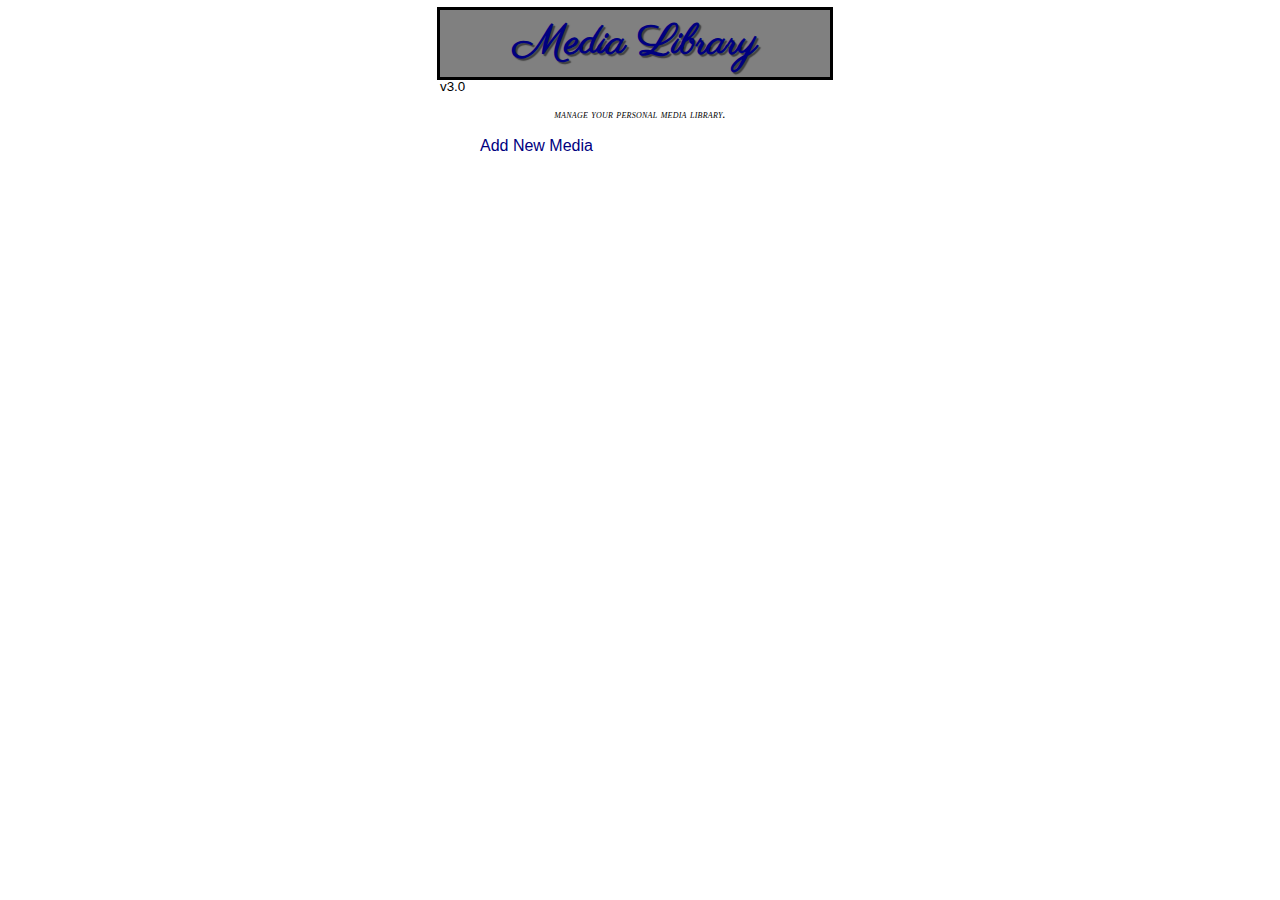
<file: index.html>
<!DOCTYPE html>
    <!--
    Full Sail University
    Visual Frameworks
    Monica Peters
    Web App Part 4
    Week 4 Project 4
    Due Thursday Feb. 23rd 2012
    index.html
    -->
<html lang="en">
	<head>
		<title>Media Library Home</title>
		<meta type="charset" content = "utf-8" />
		<meta type="robots" content="index,follow" />
		<meta type="viewport" content="user-scalable=no, width=device-width" />
		<meta type="description" content="Manage your personal media library" />
		<meta type="keywords" content = "media library, add media, monica peters, vfw" />
		<link rel="stylesheet" href="css/styles.css" type="text/css" />
		<link href='http://fonts.googleapis.com/css?family=Parisienne' rel='stylesheet' type='text/css'>
		<!--[if lt IE 9]>
			<script src="//html5shiv.googlecode.com/svn/trunk/html5.js"></script>
		<![endif]-->
	</head>
	<body>
		<header>
			<h1><a href="index.html">Media Library</a></h2>
			<small>v3.0</small>
		</header>
			<article><p>Manage your personal media library.</p></article>
			<section>
				<nav>
					<ul id="numlist">
						<li><a href="additem.html" id="addNew">Add New Media</a></li>
					</ul>
				</nav>
			</section>
			<footer></footer>
			<script type="text/javascript" src="js/main.js"></script>
	</body>
</html>
</file>
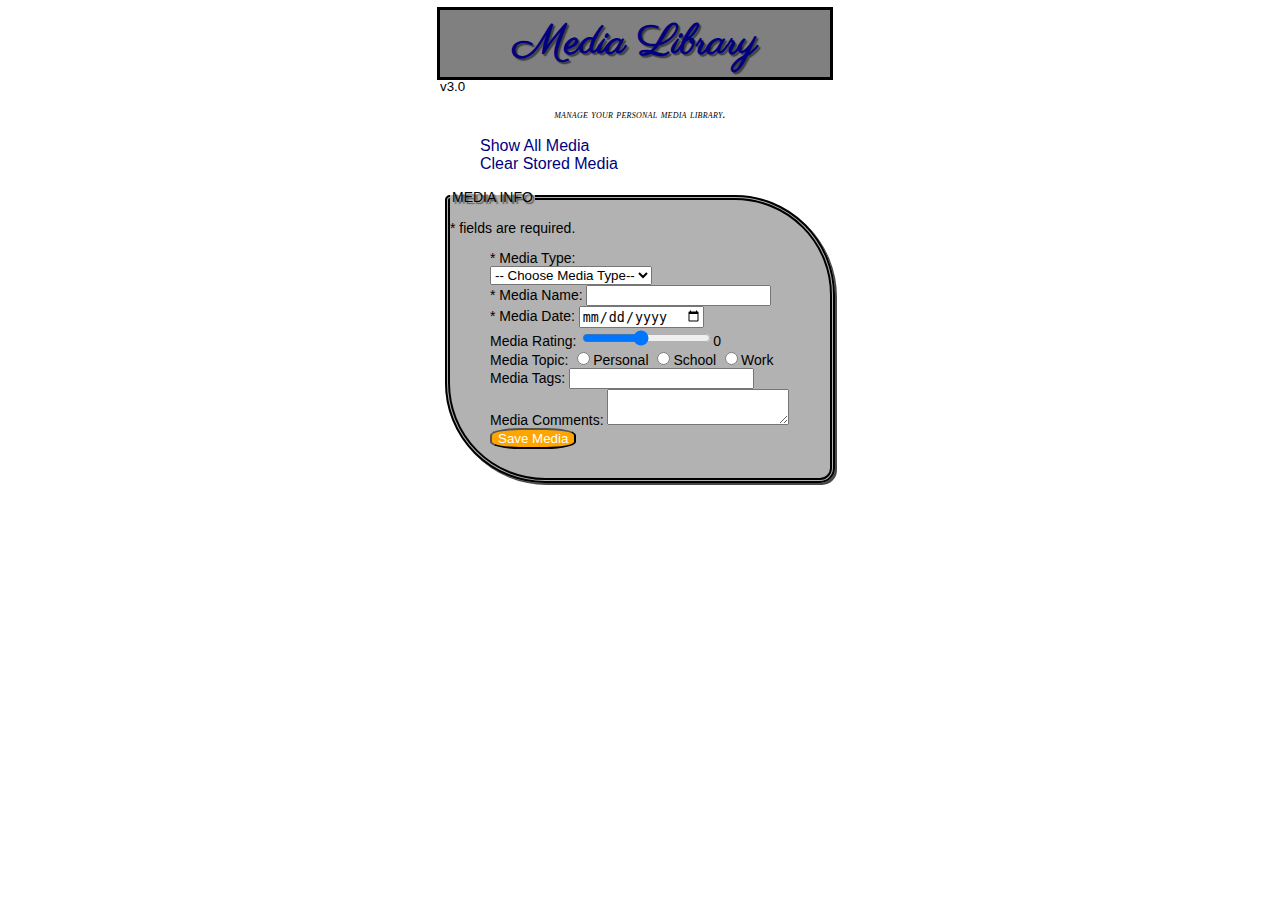
<file: additem.html>
<!DOCTYPE html>
    <!--
    Full Sail University
    Visual Frameworks
    Monica Peters
    Web App Part 4
    Week 4 Project 4
    Due Thursday Feb. 23rd 2012
    additem.html
    -->
<html lang="en">
	<head>
		<title>Media Library v3.0</title>
		<meta type="charset" content = "utf-8" />
		<meta type="robots" content="index,follow" />
		<meta type="viewport" content="user-scalable=no, width=device-width" />
		<meta type="description" content="Manage your personal media library" />
		<meta type="keywords" content = "media library, add media, monica peters, vfw" />
		<link rel="stylesheet" href="css/styles.css" type="text/css" />
		<link href='http://fonts.googleapis.com/css?family=Parisienne' rel='stylesheet' type='text/css'>
		<!--[if lt IE 9]>
			<script src="//html5shiv.googlecode.com/svn/trunk/html5.js"></script>
		<![endif]-->
	</head>
	<body>
		<header>
			<h1><a href="index.html">Media Library</a></h2>
			<small>v3.0</small>
		</header>
		<article><p>Manage your personal media library.</p></article>	
		<article>
			<section>
				<nav>
					<ul id="numlist">
						<li><a href="additem.html" id="addNew" style="display:none;">Add New Media</a></li>
						<li><a href="#" id="displayLink">Show All Media</a></li> 
						<li><a href="#" id="clear"> Clear Stored Media</a></li>
					</ul>
				</nav>
			</section>
				<form action="#" method="post" id="mediaForm">
					<fieldset id="mediaFieldSet">
						<legend>MEDIA INFO</legend>
						<span>* fields are required.</span>
							<ul id="media">
								<li id="select"><label for="mtype">* Media Type:</label><br /></li>
								<li id="medianame"><label for="mname">* Media Name: </label> <input type="text" id="mname" /></li>
								<li id="mediadate"><label for="mdate">* Media Date: </label> <input type="date" id="mdate" placeholder="day/month/year" /></li>
								<li id="mediarating"><label for="mrating">Media Rating: </label><input type="range" min="1" max="10" name="rating" value="5" id="mrating"><output onclick="value=mrating.value">0</output></li>
								<li id="mediatopics"><label for="mtopic">Media Topic:</label>  
									<input type="radio" value="personal" id="personal" name="mtopics" /><label for="personal">Personal</label>
									<input type="radio" value="school" id="school" name="mtopics" /><label for="school">School</label>
									<input type="radio" value="work" id="work" name="mtopics" /><label for="work">Work</label>
								</li>
								<li id="mediatags"><label for="mtags">Media Tags:</label> <input type="text" id="mtags" /></li>
								<li id="mediacomments"><label for="mcomments">Media Comments:</label> <textarea id="mcomments" /></textarea></li>
								<input type="submit" value="Save Media" id="submit" /> <br />
							</ul>
					</fieldset>
				</form>
		</article>
		<footer></footer>
		<script type="text/javascript" src="js/json.js"></script>
		<script type="text/javascript" src="js/main.js"></script>
	</body>
</html>
</file>
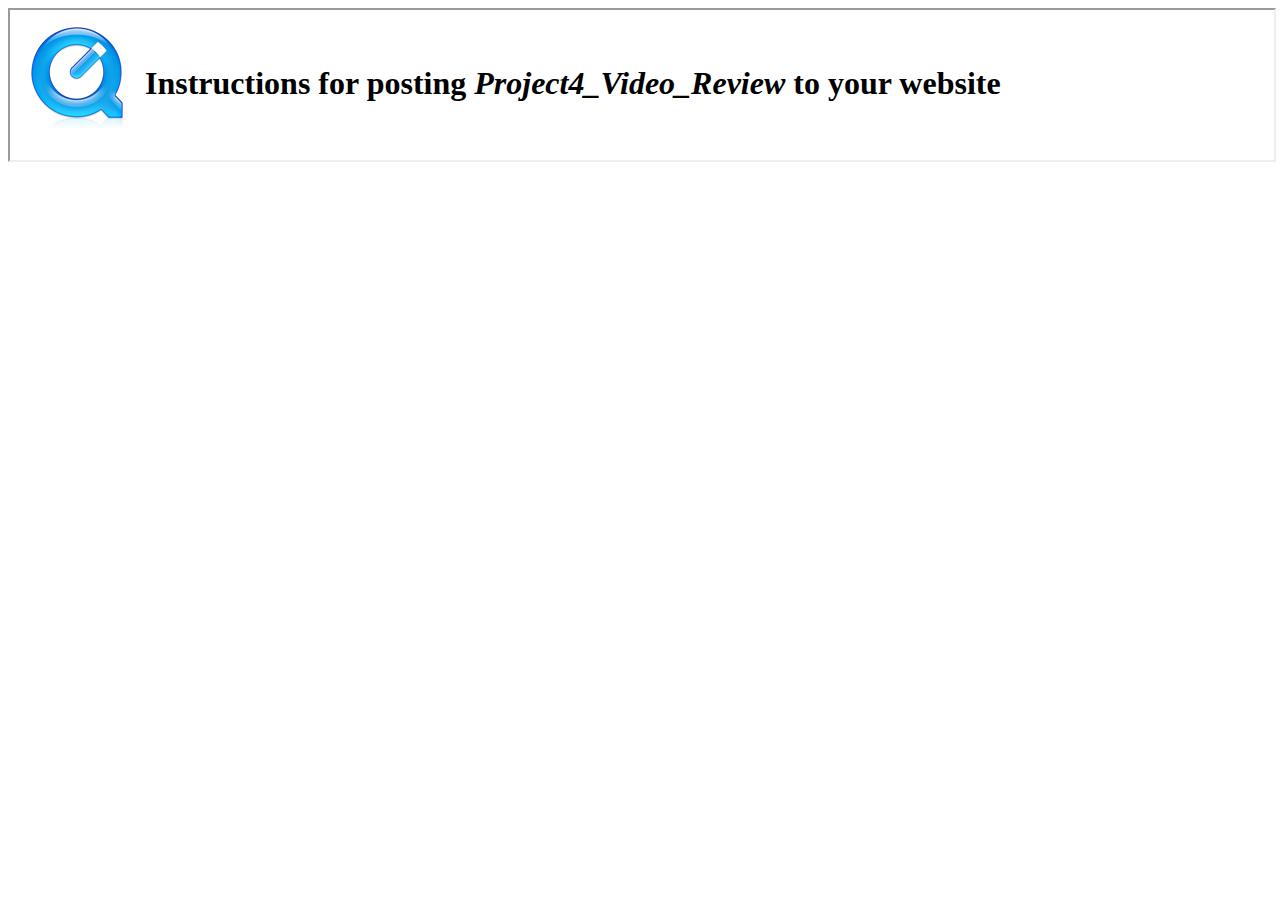
<file: Project4_Video_Review/iFrame.html>
<?xml version="1.0" encoding="utf-8" ?>
<!DOCTYPE html PUBLIC "-//W3C//DTD XHTML 1.0 Strict//EN" "http://www.w3.org/TR/xhtml1/DTD/xhtml1-strict.dtd">
<html>
    <head>
    </head>    
    <body>
        <iframe src=Resources/Project4_Video_Review.html width="100%" height="100%">
            <p>Your browser does not support iframes.</p>
        </iframe>
    </body>
</html>
</file>
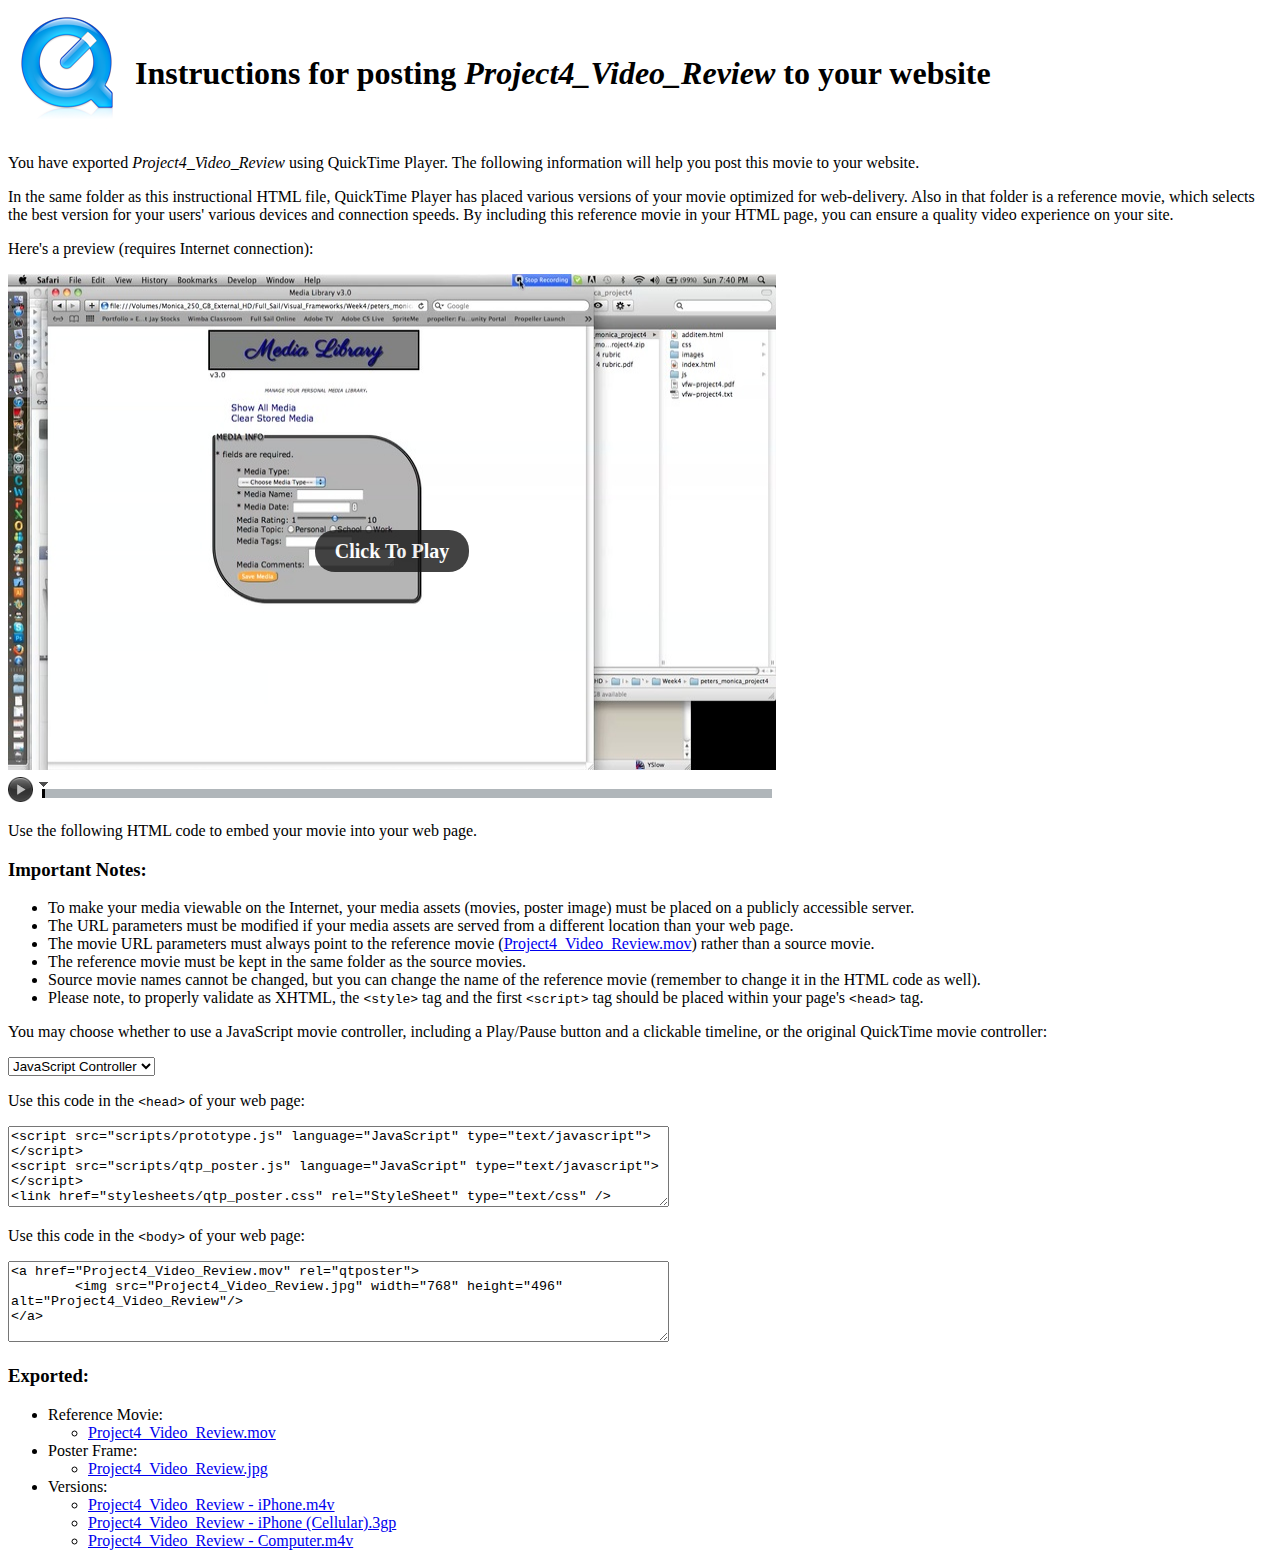
<file: Project4_Video_Review/Resources/Project4_Video_Review.html>
<?xml version="1.0" encoding="utf-8" ?>
<!DOCTYPE html PUBLIC "-//W3C//DTD XHTML 1.0 Strict//EN" "http://www.w3.org/TR/xhtml1/DTD/xhtml1-strict.dtd">
<html>
<head>
	<title>QuickTime Player - Export for Web - Project4_Video_Review</title>
	<meta http-equiv="Content-Type" content="application/xhtml+xml; charset=utf-8" />
	<script src="scripts/prototype.js" language="JavaScript" type="text/javascript"></script>
	<script src="scripts/qtp_poster.js" language="JavaScript" type="text/javascript"></script>
	<script language="JavaScript" type="text/javascript">
		var setJSControllerEnabled = function(enabled) {
			var poster = document.getElementsByClassName("QTP")[0].poster;
			if(enabled)
				poster.controller.element.style.display = "";
			else
				poster.controller.element.style.display = "none";
			poster.attributes.controller = enabled ? "false" : "true";
			document.getElementById(enabled ? "jscontrollerenabled" : "jscontrollerdisabled").style.display = "";
			document.getElementById(enabled ? "jscontrollerdisabled" : "jscontrollerenabled").style.display = "none";
			if(poster.movie)
				poster.movie.element.SetControllerVisible(!enabled);
		}		
	</script>
	<script language="JavaScript" type="text/javascript">QTP.Poster.prototype.clickText = "Click To Play";</script>
	<link href="stylesheets/qtp_poster.css" rel="StyleSheet" type="text/css" />
</head>
<body>

<table>
	<tr>
		<td><img src="images/essentials_quicktime20070611.png" alt="QuickTime"/></td>
		<td><h1>Instructions for posting <i>Project4_Video_Review</i> to your website</h1></td>
	</tr>
</table>

<div id="summary">
	<p>You have exported <i>Project4_Video_Review</i> using QuickTime Player.  The following information will help you post this movie to your website.</p>
	<p>In the same folder as this instructional HTML file, QuickTime Player has placed various versions of your movie optimized for web-delivery. Also in that folder is a reference movie, which selects the best version for your users' various devices and connection speeds. By including this reference movie in your HTML page, you can ensure a quality video experience on your site.</p>
	<p>Here's a preview (requires Internet connection):</p>
</div>

<a href="Project4_Video_Review.mov" rel="qtposter">
	<img src="Project4_Video_Review.jpg" width="768" height="496" alt="Project4_Video_Review" />
</a>

<div id="textembed">
	<p>Use the following HTML code to embed your movie into your web page.</p>
	<h3>Important Notes:</h3>
	<ul>
		<li>To make your media viewable on the Internet, your media assets (movies, poster image) must be placed on a publicly accessible server.</li>
		<li>The URL parameters must be modified if your media assets are served from a different location than your web page.</li>
		<li>The movie URL parameters must always point to the reference movie (<a href="Project4_Video_Review.mov">Project4_Video_Review.mov</a>) rather than a source movie.</li>
		<li>The reference movie must be kept in the same folder as the source movies.</li>
		<li>Source movie names cannot be changed, but you can change the name of the reference movie (remember to change it in the HTML code as well).</li>
		<li>Please note, to properly validate as XHTML, the <code>&lt;style&gt;</code> tag and the first <code>&lt;script&gt;</code> tag should be placed within your page's <code>&lt;head&gt;</code> tag.</li>
	</ul>

	<p>You may choose whether to use a JavaScript movie controller, including a Play/Pause button and a clickable timeline, or the original QuickTime movie controller:</p>
	<div id="controllerswitch">
	<select onchange="setJSControllerEnabled(this.options[this.selectedIndex].value == 'true');">
		<option value="true" selected>JavaScript Controller</option>
		<option value="false">QuickTime Controller</option>
	</select>
	</div>


<p>Use this code in the <code>&lt;head&gt;</code> of your web page:</p>
<textarea rows="5" cols="80">
&lt;script src="scripts/prototype.js" language="JavaScript" type="text/javascript"&gt;&lt;/script&gt;
&lt;script src="scripts/qtp_poster.js" language="JavaScript" type="text/javascript"&gt;&lt;/script&gt;
&lt;link href="stylesheets/qtp_poster.css" rel="StyleSheet" type="text/css" /&gt;
</textarea>

<p>Use this code in the <code>&lt;body&gt;</code> of your web page:</p>
<textarea rows="5" cols="80" id="jscontrollerenabled">
&lt;a href="Project4_Video_Review.mov" rel="qtposter"&gt;
	&lt;img src="Project4_Video_Review.jpg" width="768" height="496" alt="Project4_Video_Review"/&gt;
&lt;/a&gt;
</textarea>
<textarea rows="5" cols="80" id="jscontrollerdisabled" style="display:none">
&lt;a href="Project4_Video_Review.mov" rel="qtposter" jscontroller="false"&gt;
	&lt;img src="Project4_Video_Review.jpg" width="768" height="496" alt="Project4_Video_Review"/&gt;
&lt;/a&gt;
</textarea>
</div>

<div id="exportlog">
<h3>Exported:</h3>
<ul>
	<li>Reference Movie:
		<ul><li><a href="Project4_Video_Review.mov" alt="Project4_Video_Review">Project4_Video_Review.mov</a></li></ul>
	</li>
	<li>Poster Frame:
		<ul><li><a href="Project4_Video_Review.jpg" alt="Project4_Video_Review">Project4_Video_Review.jpg</a></li></ul>
	</li>
	<li>Versions:
		<ul>
		<li><a href="Project4_Video_Review%20-%20iPhone.m4v">Project4_Video_Review - iPhone.m4v</a></li>
		<li><a href="Project4_Video_Review%20-%20iPhone%20%28Cellular%29.3gp">Project4_Video_Review - iPhone (Cellular).3gp</a></li>
		<li><a href="Project4_Video_Review%20-%20Computer.m4v">Project4_Video_Review - Computer.m4v</a></li>
		</ul>
	</li>
</ul>
</div>

</body>
</html>
</file>
<file: css/styles.css>
/*
    Full Sail University
    Visual Frameworks
    Monica Peters
    Web App Part 4
    Week 4 Project 4
    Due Thursday Feb. 23rd 2012
    styles.css
*/


/* add multiple browser support */
article, aside, figure, footer, header, hgroup, nav, section {
	display:block;
}

body { 
	font-family: Verdana, Arial, Helvetica, san-serif;
	width: 400px;
	margin: auto;
	padding: 10px;
	overflow: scroll;
} 


/*LAYOUT*/

section { 
	display: block;
} 

header { 
	display: block;
} 

nav { 
	display: block;
} 

footer { 
	display: block;
} 

article { 
	display: inline;
} 

div#items {
	font-family: san-serif;
	display: block;
	width: auto;
	height: auto;
	margin: auto;
	padding: 5px;
	outline: dashed;
	color: navy;
	font-weight: normal;
	line-height: 1.2em;
	text-transform: lowercase;
	background-color: #ffd8d3;
}


/*LINKS*/

a { 
	outline: none;
	text-decoration: none;
	color: navy;
} 

/*pseudoclass*/
a:hover {
	outline: 1px dotted blue;
	text-decoration: underline;
}


/*TYPOGRAPHY*/

h1 { 
	/* Parisienne imported from google fonts http://www.google.com/webfonts */
	font-family: Parisienne;
	font-size: 42px;
	margin: 0px;
	padding: 5px;
	border: 1px navy;
	background: grey;
	outline: solid;
	width: 95%;
	display: ;
	overflow: ;
	visibility: ;
	word-wrap: ;
	text-align: center;
	text-shadow: 2px 2px 1px rgba(0,0,0,0.5);
} 

p { 
	color: #000000;
	/*font-style: italic;
	/*font-family: Verdana, Arial, Helvetica;
	/*font-weight: normal;
	/*line-height: 1.2em;
	/*style, variant, weight, size/line-height, font-family*/
	font: italic small-caps normal 12px/1.2em Verdana;
	letter-spacing: .02em;
	text-align: center;
	/* negative to left. positive to right*/
	/*text-indent: -600px;*/
	text-transform: lowercase;
} 


/*FORMS*/

legend { 
	text-shadow: 2px 2px 1px rgba(0,0,0,0.5);
} 

/* rounded box */
fieldset { 
	display: block;
	text-decoration: none;
	border: 5px double;
	color: #000000;
	background-color: rgba(0,0,0,0.3);
	text-align: left;
	font-size: 14px;
	margin: 5px 5px 9px 5px;
	padding: 15px 0;
	position: relative;
	-moz-border-radius: 25px;
	border-radius: 25px;
	border-top-left-radius: 5px;
	border-top-right-radius: 100px;
	border-bottom-right-radius: 15px;
	border-bottom-left-radius: 100px;
	-webkit-box-shadow: 2px 2px 0 0 rgba(72,72,72,1);
	-moz-box-shadow: 2px 2px 0 0 rgba(72,72,72,1);
	box-shadow: 2px 2px 0 0 rgba(72,72,72,1);
} 

label { 
	display: inline;
	/*border: 1px solid blue;*/
} 

input[type=submit] { 
	color: #ffffff;
	background-color: orange;
	-moz-border-radius: 35%;
	border-radius: 35%;
} 

/*LISTS*/

#errors { 
	color: #000000;
	background-color: orange;
	text-decoration: none;
	display: block;
} 

li { 
	display: block;
}
</file>
<file: Project4_Video_Review/Resources/stylesheets/qtp_poster.css>
.QTP {
	display: inline-block;
	*display:inline; *zoom:1; *padding-bottom: 28px;
}

.QTP .playContainer {
  position: absolute;
  top: 50%;
  left: 0; right: 0;
  text-align: center;
  z-index: 1;
}

.QTP .playButton {
  background-color: rgb(20,20,20);
  cursor: pointer;
  font-weight: bold;
  font-size: 1.25em;
  opacity: .8;
  filter: alpha(opacity=80);
  -moz-border-radius: 1em;
  -webkit-border-radius: 1em;
/*  zoom: 100%; */
  padding: .5em 1em;
  color: white;
  margin-left: auto;
  margin-right: auto;
}

.QTP_Poster 
{
	background: transparent;
	padding: 2px;
	position: relative;
	left: 0px;
	height: 28px;
	*position: absolute; *bottom: 0; *right: 0;
}
.QTP_Poster button
{
	cursor: pointer;
	cursor: hand;
	border: 0px solid transparent;
	background-color: transparent;	
	padding: 0px;
	margin: 0px;
}

.QTP_Poster .Buttons
{
	margin:auto;
	padding:0px;
	display: inline-block;
	position: absolute;
	left: 0; bottom: 0;
}

/* Fix button focus rects in Firefox */
.QTP_Poster button::-moz-focus-inner
{
	border: 0px solid transparent;
}

.QTP_Poster .Beginning, .QTP_Poster .Rewind, .QTP_Poster .Forward, .QTP_Poster .End, .QTP_Poster .Volume, .QTP_Poster .Time
{
	width:0;
	height:0;
	display: none;
}

.QTP_Poster .Play, .QTP_Poster .Pause
{
	width:25px;
	height:25px;
}

.QTP_Poster .Play { background-image: url(ProPlay.png); }
.QTP_Poster .Pause { background-image: url(ProPause.png); }

.QTP_Poster .Timeline {
	position: absolute;
	display: block;
	left: 30px;
	right: 0px;
	top: 8px;
	width: auto;
	background-color: transparent;
	padding: 0;
	height: 16px;
}
.QTP_Poster .Timeline .Left
{
	position: absolute;
	top: 7px;
	left: 4px;
	height: 9px;
	background-color: black;
	margin-right: 4px;
}
.QTP_Poster .Timeline .Knob 
{ 
	background-image: url(ProKnob.png); 
	position: relative;
	width: 11px;
	height: 16px;
	margin: 0;
	padding: 0px;
	display: block;
}
.QTP_Poster .Timeline .Loaded
{
	position: absolute;
	top: 7px;
	height: 9px;
	left: 0;
	right: 4px;
	margin-left: 4px; 
	margin-right: 4px;
	background: transparent url(ProTimeline.png) repeat-x bottom;
}
</file>
